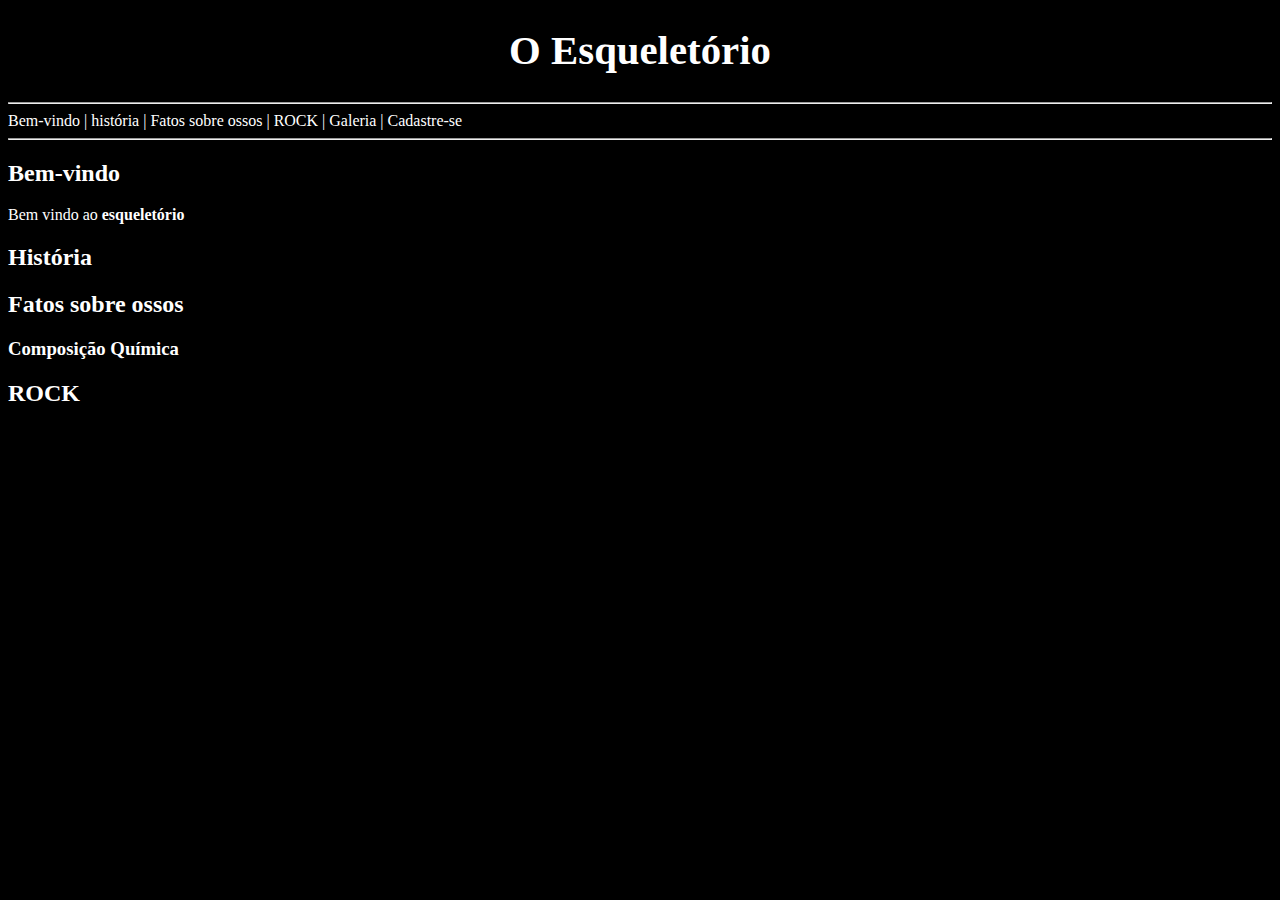
<file: index.html>
<!DOCTYPE html>
<html>
<head>
	<meta charset="utf-8">
	<meta name="viewport" content="width=device-width, initial-scale=1">
	
	<title>Esqueletório</title>

	<link rel="stylesheet" type="text/css" href="style.css">

	<link rel="icon" href="imagens/icon16.png" sizes="16x16">
	<link rel="icon" href="imagens/icon32.png" sizes="32x32">

</head>
<body>

	<h1>O Esqueletório</h1>

	<nav>

	<hr>
	<a href="#bemvindo">Bem-vindo |<a> 
	<a href="#historia">história |</a> 
	<a href="#fatos">Fatos sobre ossos |</a> 
	<a href="#rock"> ROCK |</a> 
	<a href="Galeria.html">Galeria |</a>
	<a href="Cadastro.html">Cadastre-se</a>
	<hr>

	</nav>

	<h2 name="bemvindo">Bem-vindo</h2>

	<p>Bem vindo ao <strong>esqueletório<strong></p>

	<h2 name="historia">História</h2>

	<h2 name="fatos">Fatos sobre ossos</h2>

	<h3>Composição Química<h3>

	<p></p>

	<h2 name="rock">ROCK</h2>



</body>
</html>
</file>
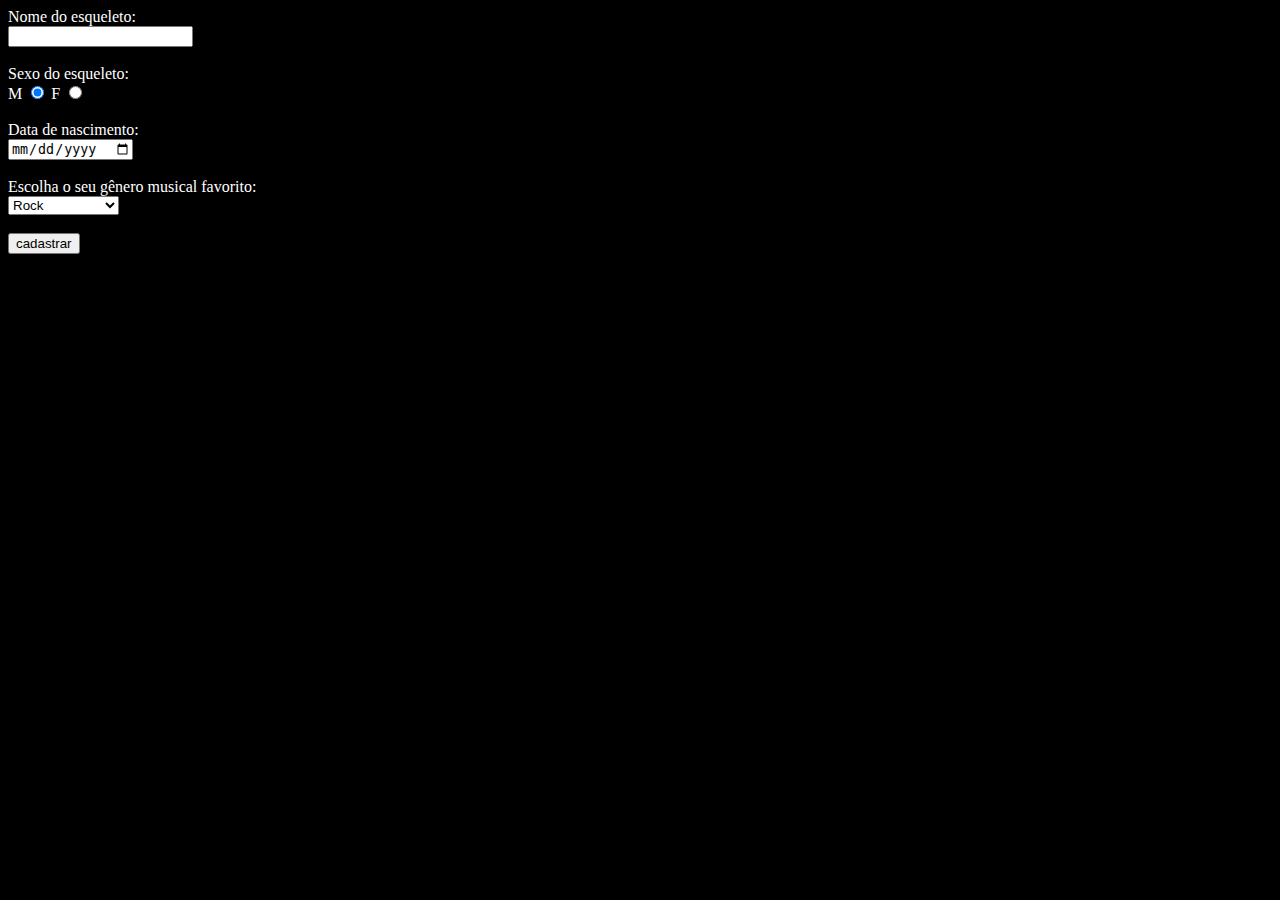
<file: Cadastro.html>
<!DOCTYPE html>
<html>
<head>
	<meta charset="utf-8">
	<meta name="viewport" content="width=device-width, initial-scale=1">
	
	<title>Cadastro</title>

	<link rel="stylesheet" type="text/css" href="style.css">

	<link rel="icon" href="imagens/icon16.png" sizes="16x16">
	<link rel="icon" href="imagens/icon32.png" sizes="32x32">

</head>
<body>

	<form>

		<label for="nome">Nome do esqueleto:</label> <br>
		<input type="text" name="nome" id="campoNome" minlength="5" maxlength="20"> 

		<br><br>

		<label for="nome">Sexo do esqueleto:</label> <br>
		M <input type="radio" name="sexo" id="campoSexo" value="M" checked>
		F <input type="radio" name="sexo" id="campoSexo" value="F">

		<br><br>

		<label for="nascimento">Data de nascimento:</label> <br>
		<input type="date" name="nascimento" id="campoNascimento">

		<br><br>

		<label for="musical">Escolha o seu gênero musical favorito:</label> <br>
		<select name="musical" id="campoMusical">
			<option>Rock</option>
			<option>Samba Rock</option>
			<option>Rock sertanejo</option>
			<option></option>
		</select>
		

		<br><br>

		<input type="submit" value="cadastrar">


	</form>

</body>
</html>
</file>
<file: style.css>
body {
	background: black; 
	color: white;
}

h1 {
	text-align: center;
	font-size: 255%;
}

a {
	color: white;
	text-decoration: none;
}

p {
	text-align: justify;
}
</file>
